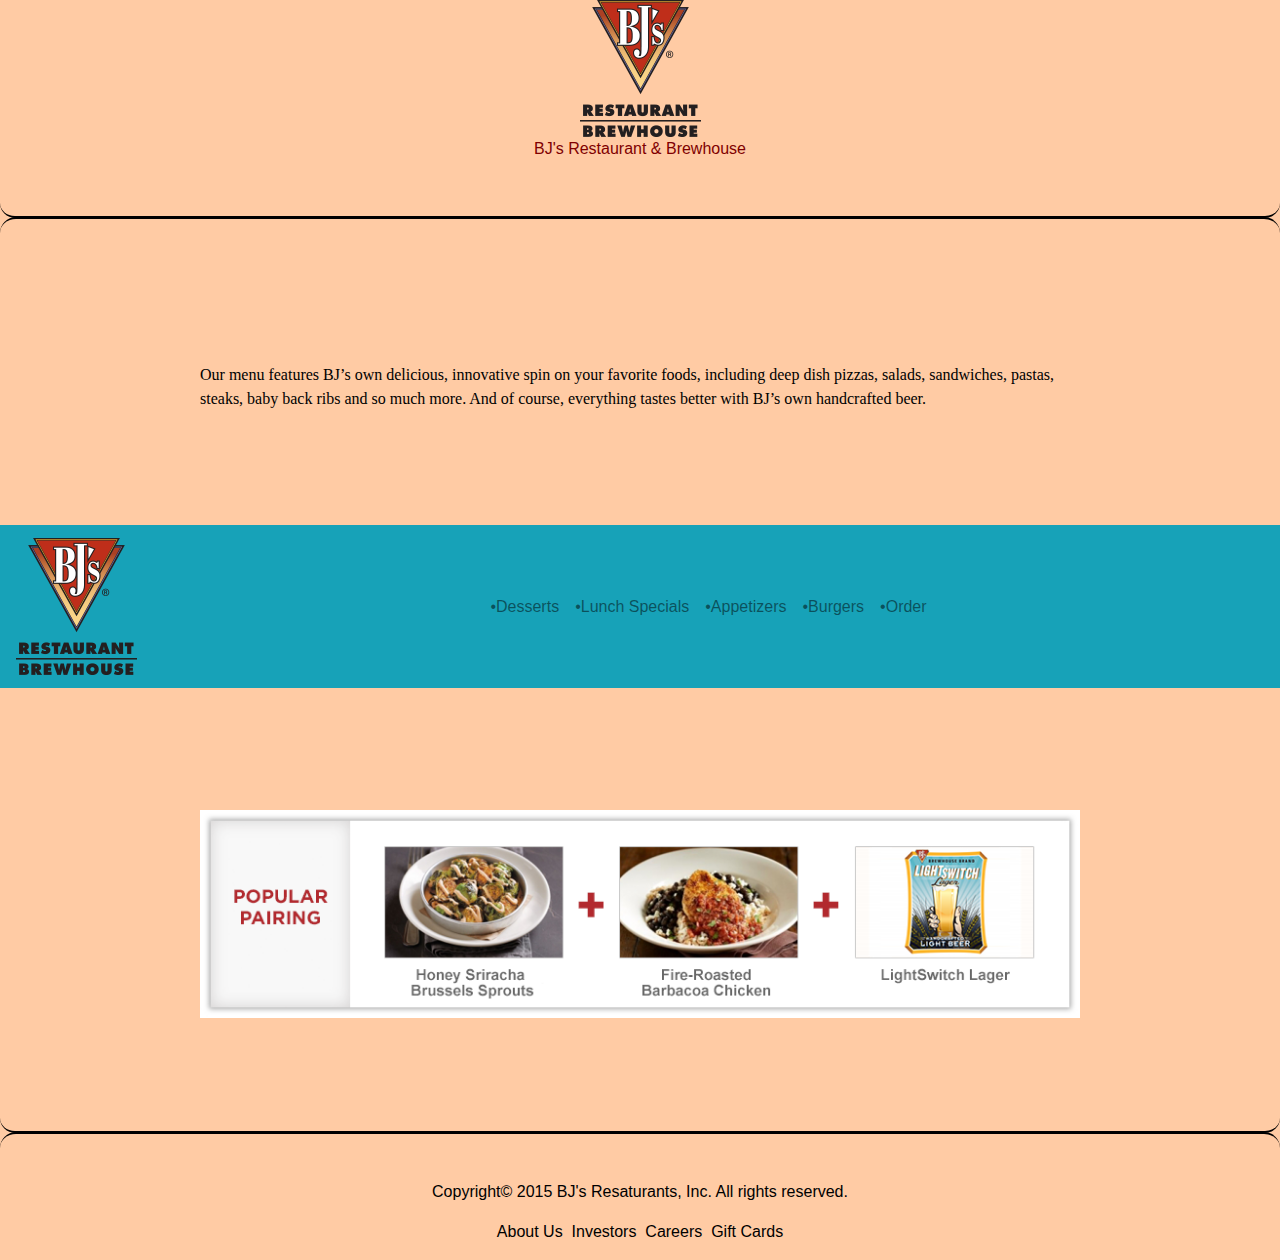
<file: index.html>
<!DOCTYPE html>
<html lang ="en-US">
<head>
	<meta charset = "UTF-8" name="viewport" content="width=device-width, initial-scale=1.0">
	<title>The Restaurant</title>
	<meta http-equiv="X-UA-Compatible" content="ie=edge">
	<link rel="stylesheet" type="text/CSS" href="styles.css">
	<link rel="stylesheet" href="https://maxcdn.bootstrapcdn.com/bootstrap/4.0.0/css/bootstrap.min.css" integrity="sha384-Gn5384xqQ1aoWXA+058RXPxPg6fy4IWvTNh0E263XmFcJlSAwiGgFAW/dAiS6JXm" crossorigin="anonymous">
	<link rel="icon" type="image/icon" href="BJsLogo.png">
</head>

<body class="color">

	<div id="header">
		<img src="BJsLogo.png">
		<p id="header" class="p">BJ's Restaurant & Brewhouse</p>
	</div>

	<br>
	<hr class="style-seven">
	<br>
	<br>

	<div class="margin">

		<p>Our menu features BJ’s own delicious, innovative spin on your favorite foods, including deep dish pizzas, salads, sandwiches, pastas, steaks, baby back ribs and so much more. And of course, everything tastes better with BJ’s own handcrafted beer.</p>

		<br>
		<br>
	</div>

			<nav class="navbar navbar-expand-sm bg-info navbar-light sticky-top">
				<a href="index.html" class="navbar-brand"><img src="BJsLogo.png"></a>
				<button class="navbar-toggler" data-toggle="collapse" data-target="#navbarMenu">
					<span class="navbar-toggler-icon"></span>
				</button>
				<div class="collapse navbar-collapse justify-content-center" id="navbarMenu">
					<ul class="navbar-nav">
						<li class="nav-item">
							<a href="Desserts.html" class="nav-link">•Desserts</a>
						</li>
						<li class="nav-item">
							<a href="Lunch.html" class="nav-link">•Lunch Specials</a>
						</li>
						<li class="nav-item">
						<a href="Appetizers.html" class="nav-link">•Appetizers</a>
						</li>
						<li class="nav-item">
							<a href="Burgers.html" class="nav-link">•Burgers</a>
						</li>
						<li class="nav-item">
							<a href="Order.html" class="nav-link">•Order</a>
						</li>		
					</ul>
				</div>
			</nav>

	<div class="margin">
		<br>
		<br>
		<br>

		<img src="PopularPairing.png" id="image2">

	</div>
	
	<div id="footer">
		
		<br>
		<br>
		
		<hr class="style-seven">
		
		<p class="center">Copyright&copy; 2015 BJ's Resaturants, Inc. All rights reserved.</p>
		<p class="center">About Us&nbsp;&nbsp;Investors&nbsp;&nbsp;Careers&nbsp;&nbsp;Gift Cards</p>
	</div>

	<script src="https://code.jquery.com/jquery-3.4.1.slim.min.js" integrity="sha384-J6qa4849blE2+poT4WnyKhv5vZF5SrPo0iEjwBvKU7imGFAV0wwj1yYfoRSJoZ+n" crossorigin="anonymous"></script>
	<script src="https://cdn.jsdelivr.net/npm/popper.js@1.16.0/dist/umd/popper.min.js" integrity="sha384-Q6E9RHvbIyZFJoft+2mJbHaEWldlvI9IOYy5n3zV9zzTtmI3UksdQRVvoxMfooAo" crossorigin="anonymous"></script>
	<script src="https://stackpath.bootstrapcdn.com/bootstrap/4.4.1/js/bootstrap.min.js" integrity="sha384-wfSDF2E50Y2D1uUdj0O3uMBJnjuUD4Ih7YwaYd1iqfktj0Uod8GCExl3Og8ifwB6" crossorigin="anonymous"></script>

</body>
</html>
</file>
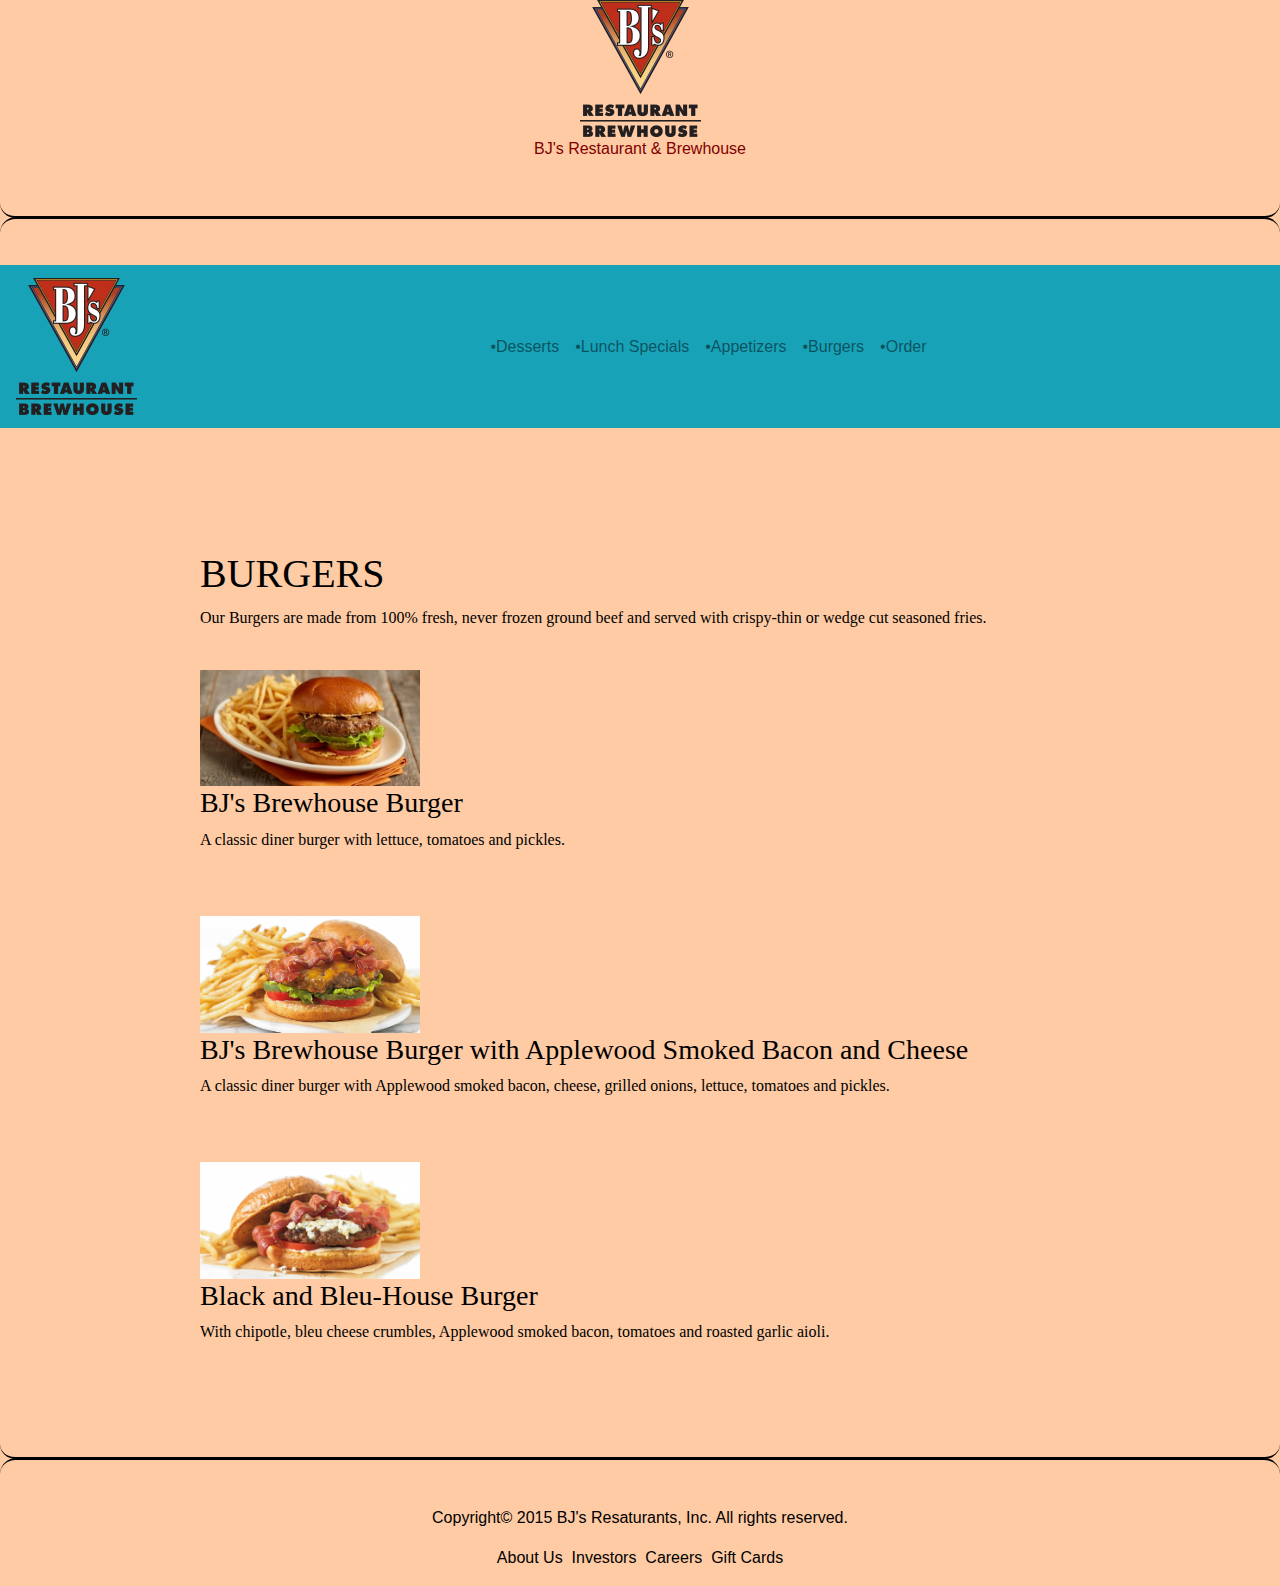
<file: Burgers.html>
<!DOCTYPE html>
<html lang ="en-US">
<head>
	<meta charset = "UTF-8" name="viewport" content="width=device-width, initial-scale=1.0">
	<title>The Restaurant</title>
	<meta http-equiv="X-UA-Compatible" content="ie=edge">
	<link rel="stylesheet" type="text/CSS" href="styles.css">
	<link rel="stylesheet" href="https://maxcdn.bootstrapcdn.com/bootstrap/4.0.0/css/bootstrap.min.css" integrity="sha384-Gn5384xqQ1aoWXA+058RXPxPg6fy4IWvTNh0E263XmFcJlSAwiGgFAW/dAiS6JXm" crossorigin="anonymous">
	<link rel="icon" type="image/icon" href="BJsLogo.png">
</head>

<body class="color">

	<div id="header">
		<img src="BJsLogo.png">
		<p id="header" class="p">BJ's Restaurant & Brewhouse</p>
	</div>

	<br>
	<hr class="style-seven">

			<nav class="navbar navbar-expand-sm bg-info navbar-light sticky-top">
				<a href="index.html" class="navbar-brand"><img src="BJsLogo.png"></a>
				<button class="navbar-toggler" data-toggle="collapse" data-target="#navbarMenu">
					<span class="navbar-toggler-icon"></span>
				</button>
				<div class="collapse navbar-collapse justify-content-center" id="navbarMenu">
					<ul class="navbar-nav">
						<li class="nav-item">
							<a href="Desserts.html" class="nav-link">•Desserts</a>
						</li>
						<li class="nav-item">
							<a href="Lunch.html" class="nav-link">•Lunch Specials</a>
						</li>
						<li class="nav-item">
						<a href="Appetizers.html" class="nav-link">•Appetizers</a>
						</li>
						<li class="nav-item">
							<a href="Burgers.html" class="nav-link">•Burgers</a>
						</li>
						<li class="nav-item">
							<a href="Order.html" class="nav-link">•Order</a>
						</li>		
					</ul>
				</div>
			</nav>

	<div class="margin">

		<br>
		<br>
		<br>

		<h1 class="center">BURGERS</h1>
		<p>Our Burgers are made from 100% fresh, never frozen ground beef and served with crispy-thin or wedge cut seasoned fries.</p>

		<br>

		<img src="Brewhouse Burger__02_web.JPG" id="image3">

		<h3>BJ's Brewhouse Burger</h3>
		<p>A classic diner burger with lettuce, tomatoes and pickles.</p>

		<br>
		<br>

		<img src="brewhouse w-bacon.PNG" id="image3">

		<h3>BJ's Brewhouse Burger with Applewood Smoked Bacon and Cheese</h3>
		<p>A classic diner burger with Applewood smoked bacon, cheese, grilled onions, lettuce, tomatoes and pickles.</p>
 
 		<br>
 		<br>

 		<img src="black and bleu-house.PNG" id="image3">

		<h3>Black and Bleu-House Burger</h3>
		<p>With chipotle, bleu cheese crumbles, Applewood smoked bacon, tomatoes and roasted garlic aioli.</p>

	</div>
	
	<div id="footer">
		
		<br>
		<br>
		
		<hr class="style-seven">
		
		<p class="center">Copyright&copy; 2015 BJ's Resaturants, Inc. All rights reserved.</p>
		<p class="center">About Us&nbsp;&nbsp;Investors&nbsp;&nbsp;Careers&nbsp;&nbsp;Gift Cards</p>
	</div>

	<script src="https://code.jquery.com/jquery-3.4.1.slim.min.js" integrity="sha384-J6qa4849blE2+poT4WnyKhv5vZF5SrPo0iEjwBvKU7imGFAV0wwj1yYfoRSJoZ+n" crossorigin="anonymous"></script>
	<script src="https://cdn.jsdelivr.net/npm/popper.js@1.16.0/dist/umd/popper.min.js" integrity="sha384-Q6E9RHvbIyZFJoft+2mJbHaEWldlvI9IOYy5n3zV9zzTtmI3UksdQRVvoxMfooAo" crossorigin="anonymous"></script>
	<script src="https://stackpath.bootstrapcdn.com/bootstrap/4.4.1/js/bootstrap.min.js" integrity="sha384-wfSDF2E50Y2D1uUdj0O3uMBJnjuUD4Ih7YwaYd1iqfktj0Uod8GCExl3Og8ifwB6" crossorigin="anonymous"></script>

</body>
</html>
</file>
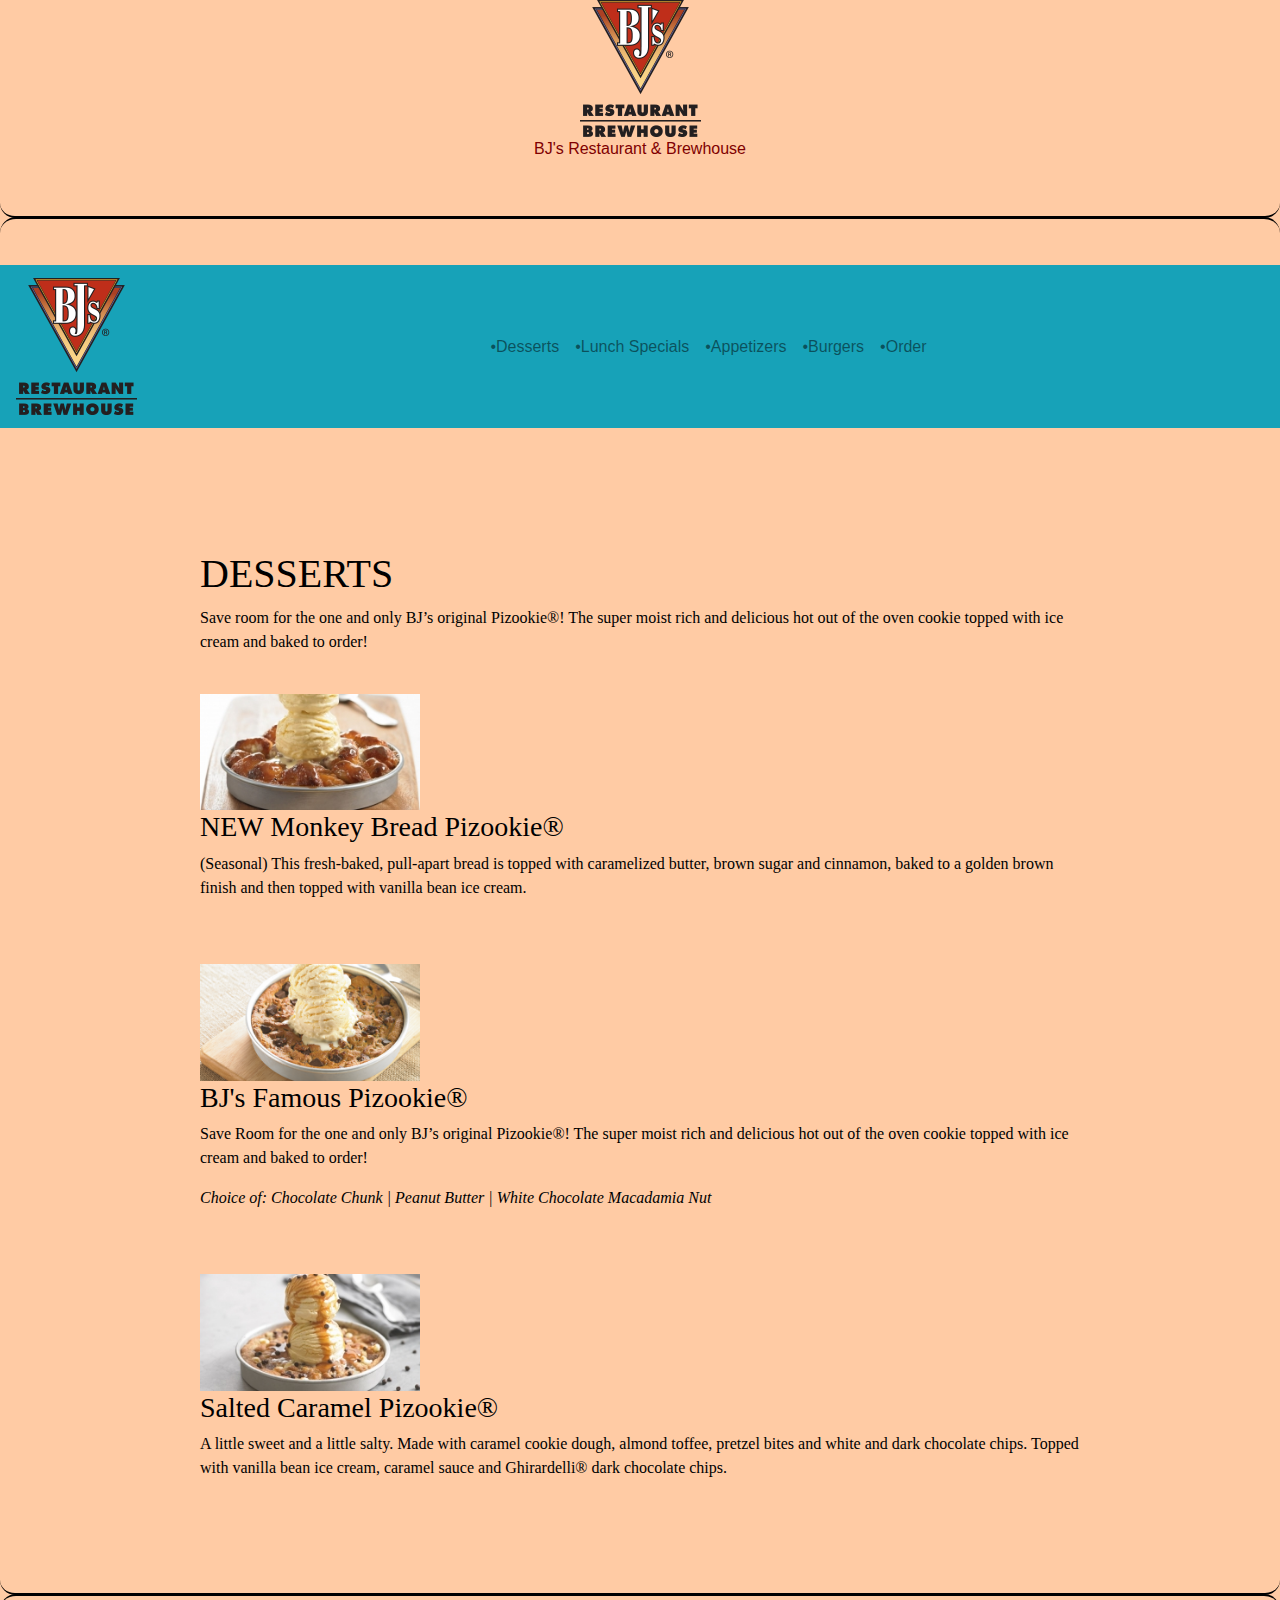
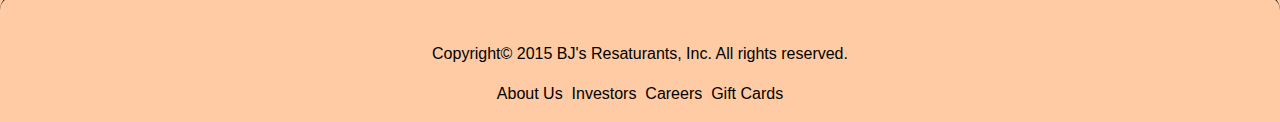
<file: Desserts.html>
<!DOCTYPE html>
<html lang ="en-US">
<head>
	<meta charset = "UTF-8" name="viewport" content="width=device-width, initial-scale=1.0">
	<title>The Restaurant</title>
	<meta http-equiv="X-UA-Compatible" content="ie=edge">
	<link rel="stylesheet" type="text/CSS" href="styles.css">
	<link rel="stylesheet" href="https://maxcdn.bootstrapcdn.com/bootstrap/4.0.0/css/bootstrap.min.css" integrity="sha384-Gn5384xqQ1aoWXA+058RXPxPg6fy4IWvTNh0E263XmFcJlSAwiGgFAW/dAiS6JXm" crossorigin="anonymous">
	<link rel="icon" type="image/icon" href="BJsLogo.png">
</head>

<body class="color">

	<div id="header">
		<img src="BJsLogo.png">
		<p id="header" class="p">BJ's Restaurant & Brewhouse</p>
	</div>

	<br>
	<hr class="style-seven">

			<nav class="navbar navbar-expand-sm bg-info navbar-light sticky-top">
				<a href="index.html" class="navbar-brand"><img src="BJsLogo.png"></a>
				<button class="navbar-toggler" data-toggle="collapse" data-target="#navbarMenu">
					<span class="navbar-toggler-icon"></span>
				</button>
				<div class="collapse navbar-collapse justify-content-center" id="navbarMenu">
					<ul class="navbar-nav">
						<li class="nav-item">
							<a href="Desserts.html" class="nav-link">•Desserts</a>
						</li>
						<li class="nav-item">
							<a href="Lunch.html" class="nav-link">•Lunch Specials</a>
						</li>
						<li class="nav-item">
						<a href="Appetizers.html" class="nav-link">•Appetizers</a>
						</li>
						<li class="nav-item">
							<a href="Burgers.html" class="nav-link">•Burgers</a>
						</li>
						<li class="nav-item">
							<a href="Order.html" class="nav-link">•Order</a>
						</li>		
					</ul>
				</div>
			</nav>

	<div class="margin">
	
		<br>
		<br>
		<br>
	
		<h1 class="center">DESSERTS</h1>
		<p>Save room for the one and only BJ’s original Pizookie®! The super moist rich and delicious hot out of the oven cookie topped with ice cream and baked 	to order!</p>

		<br>

		<img src="Monkey Bread Pizookie.JPG" id="image3">

		<h3>NEW Monkey Bread Pizookie&reg;</h3>
		<p>(Seasonal) This fresh-baked, pull-apart bread is topped with caramelized butter, brown sugar and cinnamon, baked to a golden brown finish and then topped with vanilla bean ice cream.</p>

		<br>
		<br>

		<img src="choc chunk pizookie.PNG" id="image3">

		<h3>BJ's Famous Pizookie&reg;</h3>
		<p>Save Room for the one and only BJ’s original Pizookie®!  The super moist rich and delicious hot out of the oven cookie topped with ice cream and baked 	to order!</p>
		<p id="p-style">Choice of: Chocolate Chunk | Peanut Butter | White Chocolate Macadamia Nut</p>

		<br>
		<br>

		<img src="salted caramel pizookie w-chips.JPG" id="image3">

		<h3>Salted Caramel Pizookie&reg;</h3>
		<p>A little sweet and a little salty. Made with caramel cookie dough, almond toffee, pretzel bites and white and dark chocolate chips. Topped with vanilla 	bean ice cream, caramel sauce and Ghirardelli® dark chocolate chips.</p>

	</div>
	
	<div id="footer">
		
		<br>
		<br>
		
		<hr class="style-seven">
		
		<p class="center">Copyright&copy; 2015 BJ's Resaturants, Inc. All rights reserved.</p>
		<p class="center">About Us&nbsp;&nbsp;Investors&nbsp;&nbsp;Careers&nbsp;&nbsp;Gift Cards</p>
	</div>

	<script src="https://code.jquery.com/jquery-3.4.1.slim.min.js" integrity="sha384-J6qa4849blE2+poT4WnyKhv5vZF5SrPo0iEjwBvKU7imGFAV0wwj1yYfoRSJoZ+n" crossorigin="anonymous"></script>
	<script src="https://cdn.jsdelivr.net/npm/popper.js@1.16.0/dist/umd/popper.min.js" integrity="sha384-Q6E9RHvbIyZFJoft+2mJbHaEWldlvI9IOYy5n3zV9zzTtmI3UksdQRVvoxMfooAo" crossorigin="anonymous"></script>
	<script src="https://stackpath.bootstrapcdn.com/bootstrap/4.4.1/js/bootstrap.min.js" integrity="sha384-wfSDF2E50Y2D1uUdj0O3uMBJnjuUD4Ih7YwaYd1iqfktj0Uod8GCExl3Og8ifwB6" crossorigin="anonymous"></script>

</body>
</html>
</file>
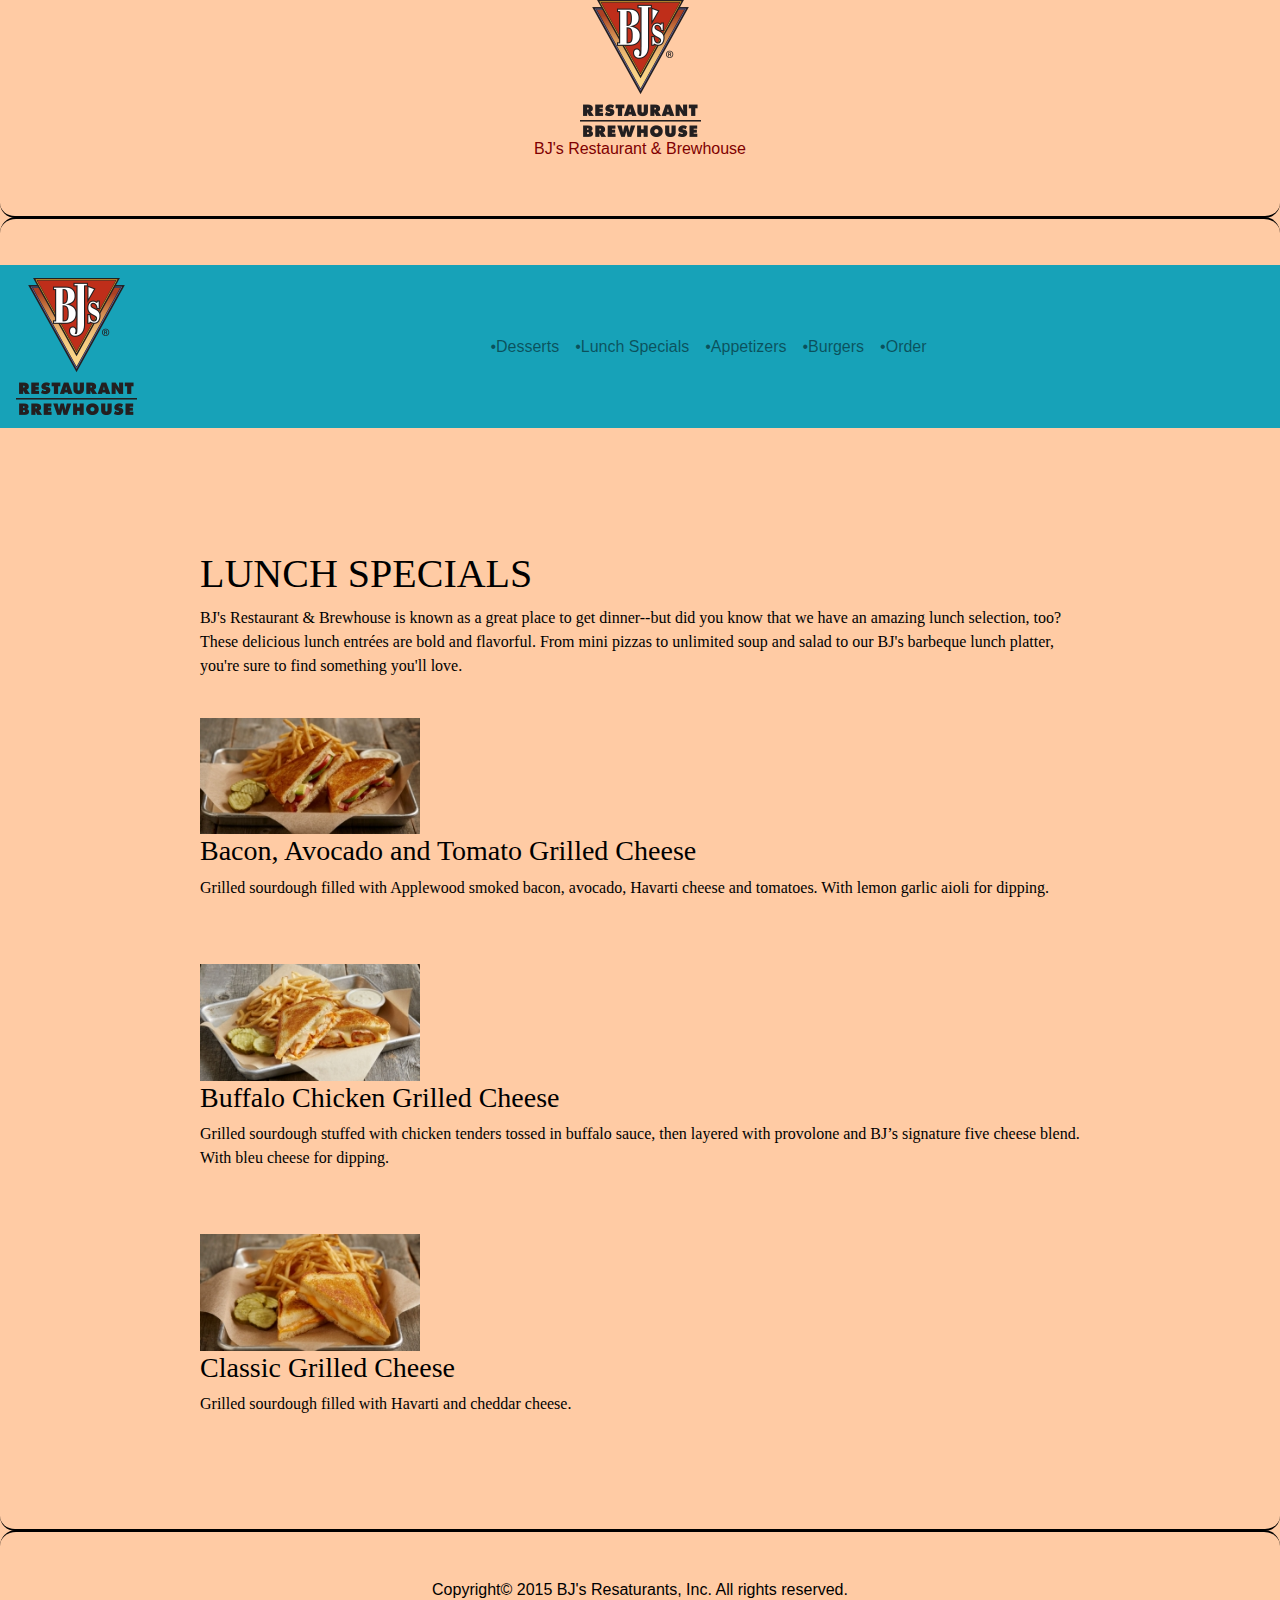
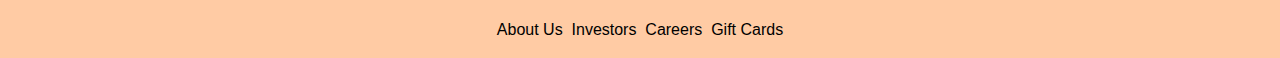
<file: Lunch.html>
<!DOCTYPE html>
<html lang ="en-US">
<head>
	<meta charset = "UTF-8" name="viewport" content="width=device-width, initial-scale=1.0">
	<title>The Restaurant</title>
	<meta http-equiv="X-UA-Compatible" content="ie=edge">
	<link rel="stylesheet" type="text/CSS" href="styles.css">
	<link rel="stylesheet" href="https://maxcdn.bootstrapcdn.com/bootstrap/4.0.0/css/bootstrap.min.css" integrity="sha384-Gn5384xqQ1aoWXA+058RXPxPg6fy4IWvTNh0E263XmFcJlSAwiGgFAW/dAiS6JXm" crossorigin="anonymous">
	<link rel="icon" type="image/icon" href="BJsLogo.png">
</head>

<body class="color">

	<div id="header">
		<img src="BJsLogo.png">
		<p id="header" class="p">BJ's Restaurant & Brewhouse</p>
	</div>

	<br>
	<hr class="style-seven">

			<nav class="navbar navbar-expand-sm bg-info navbar-light sticky-top">
				<a href="index.html" class="navbar-brand"><img src="BJsLogo.png"></a>
				<button class="navbar-toggler" data-toggle="collapse" data-target="#navbarMenu">
					<span class="navbar-toggler-icon"></span>
				</button>
				<div class="collapse navbar-collapse justify-content-center" id="navbarMenu">
					<ul class="navbar-nav">
						<li class="nav-item">
							<a href="Desserts.html" class="nav-link">•Desserts</a>
						</li>
						<li class="nav-item">
							<a href="Lunch.html" class="nav-link">•Lunch Specials</a>
						</li>
						<li class="nav-item">
						<a href="Appetizers.html" class="nav-link">•Appetizers</a>
						</li>
						<li class="nav-item">
							<a href="Burgers.html" class="nav-link">•Burgers</a>
						</li>
						<li class="nav-item">
							<a href="Order.html" class="nav-link">•Order</a>
						</li>		
					</ul>
				</div>
			</nav>

	<div class="margin">

		<br>
		<br>
		<br>

		<h1 class="center">LUNCH SPECIALS</h1>
		<p>BJ's Restaurant & Brewhouse is known as a great place to get dinner--but did you know that we have an amazing lunch selection, too? These delicious lunch entrées are bold and flavorful. From mini pizzas to unlimited soup and salad to our BJ's barbeque lunch platter, you're sure to find something you'll love.</p>

		<br>

		<img src="Bac.Avo_.Tom_. Grilled Ch.__05 1_web.JPG" id="image3">

		<h3>Bacon, Avocado and Tomato Grilled Cheese</h3>
		<p>Grilled sourdough filled with Applewood smoked bacon, avocado, Havarti cheese and tomatoes. With lemon garlic aioli for dipping.</p>

		<br>
		<br>

		<img src="BuffaloChkGrilledChs-01_web.JPG" id="image3">

		<h3>Buffalo Chicken Grilled Cheese</h3>
		<p>Grilled sourdough stuffed with chicken tenders tossed in buffalo sauce, then layered with provolone and BJ’s signature five cheese blend. With bleu cheese for dipping.</p>

		<br>
		<br>

		<img src="Classic Grilled Ch.._01_WEB.JPG" id="image3">

		<h3>Classic Grilled Cheese</h3>
		<p>Grilled sourdough filled with Havarti and cheddar cheese.</p>

	</div>
	
	<div id="footer">
		
		<br>
		<br>
		
		<hr class="style-seven">
		
		<p class="center">Copyright&copy; 2015 BJ's Resaturants, Inc. All rights reserved.</p>
		<p class="center">About Us&nbsp;&nbsp;Investors&nbsp;&nbsp;Careers&nbsp;&nbsp;Gift Cards</p>
	</div>

	<script src="https://code.jquery.com/jquery-3.4.1.slim.min.js" integrity="sha384-J6qa4849blE2+poT4WnyKhv5vZF5SrPo0iEjwBvKU7imGFAV0wwj1yYfoRSJoZ+n" crossorigin="anonymous"></script>
	<script src="https://cdn.jsdelivr.net/npm/popper.js@1.16.0/dist/umd/popper.min.js" integrity="sha384-Q6E9RHvbIyZFJoft+2mJbHaEWldlvI9IOYy5n3zV9zzTtmI3UksdQRVvoxMfooAo" crossorigin="anonymous"></script>
	<script src="https://stackpath.bootstrapcdn.com/bootstrap/4.4.1/js/bootstrap.min.js" integrity="sha384-wfSDF2E50Y2D1uUdj0O3uMBJnjuUD4Ih7YwaYd1iqfktj0Uod8GCExl3Og8ifwB6" crossorigin="anonymous"></script>

</body>
</html>
</file>
<file: styles.css>
.color 	{
		background-color: #FFCBA4;
		color: black;
		}

.margin 	{
			margin: 50px 200px 50px;
			font-family: Calibri;
			}

#header {
		text-align: center;
		color: #800000;
		}

#footer {
		text-align: center;
		}

#image2 {
		text-align: center;
		text-shadow: 5px 5px 5px 5px black;
		width: 100%;
		}

#image3 {
		width: 25%;
		}

.padding 	{
			padding: 10px 50px;
			}


#p-style {
		font-style: italic;
		}

hr.style-seven  {
    			overflow: visible;
    			height: 30px;
    			border-style: solid;
    			border-color: black;
    			border-width: 2px 0 0 0;
    			border-radius: 20px;
				}

hr.style-seven:before 	{
    					display: block;
    					content: "";
    					height: 30px;
    					margin-top: -31px;
    					border-style: solid;
    					border-color: black;
    					border-width: 0 0 2px 0;
    					border-radius: 20px;
    					}

.title 	{
		font-weight: bold;
		font-size: 30px;
		height: 80px;
		}

.t1 	{
		width: 100%;
		}

.form1	{
		width: 360px;
		}

.pic 	{
		vertical-align: top;
		}

#imgsize 	{
			width: 150px;
			}

.titles 	{
			height: 60px;
			font-weight: bold;
			font-size: 30px;
			text-decoration: underline;
			}

#cellheight {
			height: 75px;
			}

.form 	{
		width: 25%;
		vertical-align: top;
		}

.td1 	{
		width: 500px;
		}

.button1	{
			text-align: right;
			}

.button2	{
			text-align: right;
			height: 100px;
			}

#design 	{
			height: 1px;
			width: 98%;
			background-color: #ffffff;
			border: none;
			}
</file>
